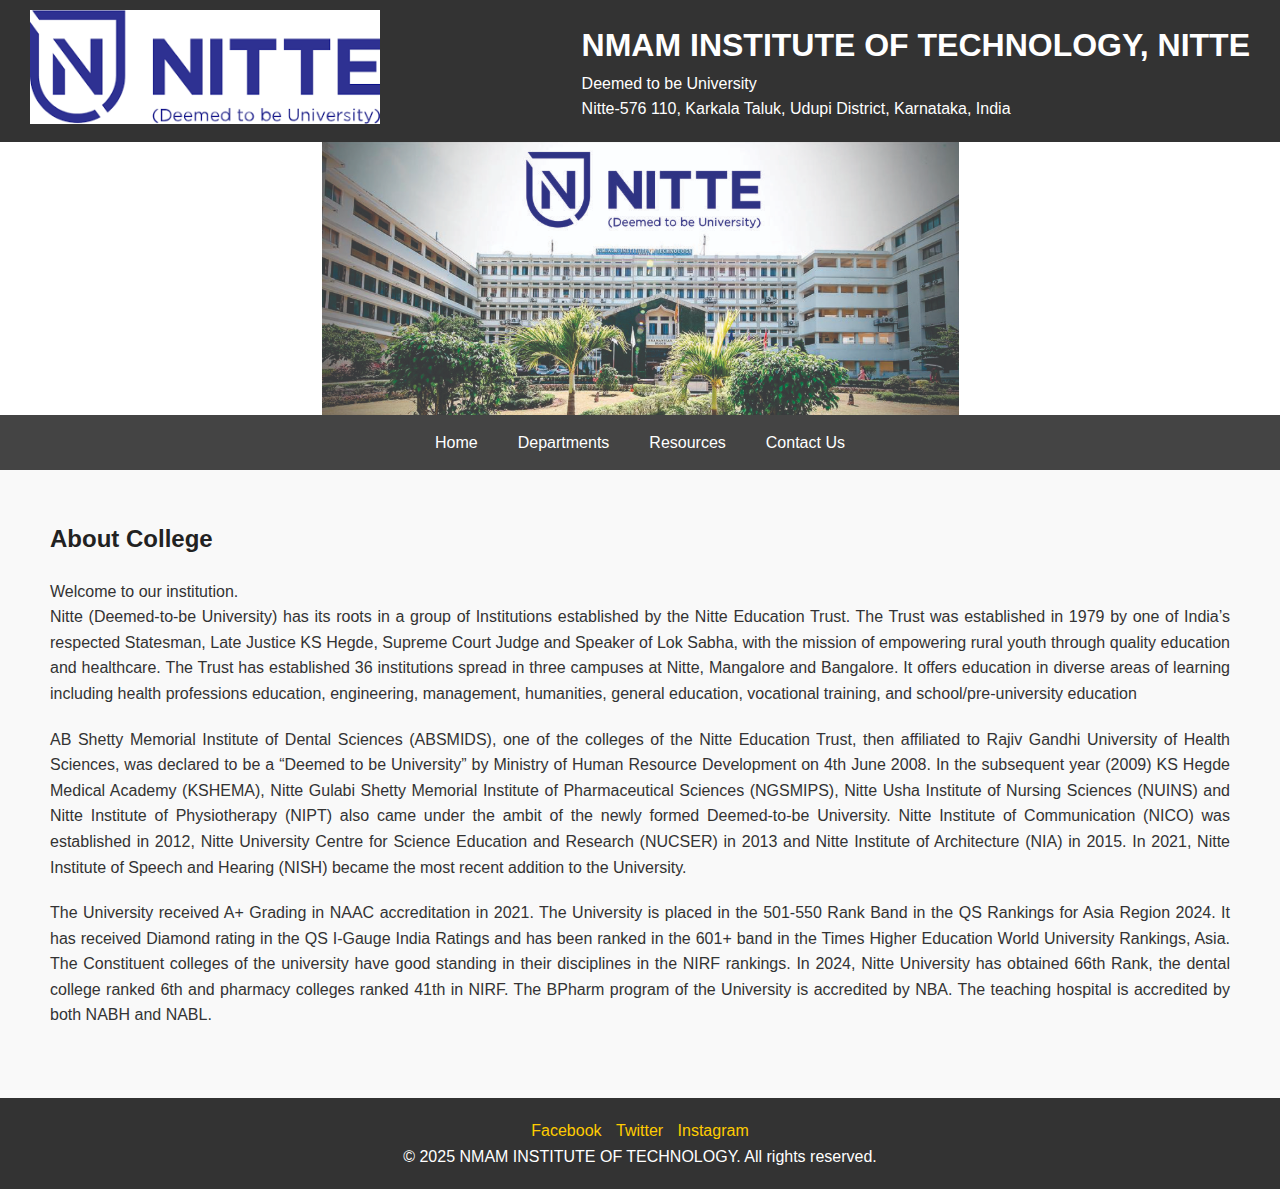
<file: index.html>
<!DOCTYPE html>
<html lang="en">
<head>
  <meta charset="UTF-8">
  <meta name="viewport" content="width=device-width, initial-scale=1.0">
  <title>My Institution</title>
  <link rel="stylesheet" href="style.css">
</head>
<body>

  <!-- Header -->
  <header>
    <div class="logo">
      <img src="download.png" alt="Institution Logo">
    </div>
    <div class="header-content">
      <h1>NMAM INSTITUTE OF TECHNOLOGY, NITTE</h1>
      <p>Deemed to be University</p>
      <p>Nitte-576 110, Karkala Taluk, Udupi District, Karnataka, India</p>
    </div>
  </header>
  <section id="hero">
  <img src="image.png" alt="Campus Image">
  </section>


  <!-- Navigation -->
  <nav>
    <ul class="menu">
      <li><a href="index.html">Home</a></li>
      <li class="submenu">
        <a href="#">Departments</a>
        <ul class="submenu-content">
          <li><a href="cse.html">Department of CSE</a></li>
          <li><a href="ise.html">Department of ISE</a></li>
        </ul>
      </li>
      <li><a href="#resources">Resources</a></li>
      <li><a href="#contact">Contact Us</a></li>
    </ul>
  </nav>

  <!-- About Section -->
  <section id="home">
    <h2>About College</h2>
    <p>Welcome to our institution.<br>
    Nitte (Deemed-to-be University) has its roots in a group of Institutions established by the Nitte Education Trust. The Trust was established in 1979 by one of India’s respected Statesman, Late Justice KS Hegde, Supreme Court Judge and Speaker of Lok Sabha, with the mission of empowering rural youth through quality education and healthcare. The Trust has established 36 institutions spread in three campuses at Nitte, Mangalore and Bangalore. It offers education in diverse areas of learning including health professions education, engineering, management, humanities, general education, vocational training, and school/pre-university education</p>

    <p>AB Shetty Memorial Institute of Dental Sciences (ABSMIDS), one of the colleges of the Nitte Education Trust, then affiliated to Rajiv Gandhi University of Health Sciences, was declared to be a “Deemed to be University” by Ministry of Human Resource Development on 4th June 2008. In the subsequent year (2009) KS Hegde Medical Academy (KSHEMA), Nitte Gulabi Shetty Memorial Institute of Pharmaceutical Sciences (NGSMIPS), Nitte Usha Institute of Nursing Sciences (NUINS) and Nitte Institute of Physiotherapy (NIPT) also came under the ambit of the newly formed Deemed-to-be University. Nitte Institute of Communication (NICO) was established in 2012, Nitte University Centre for Science Education and Research (NUCSER) in 2013 and Nitte Institute of Architecture (NIA) in 2015. In 2021, Nitte Institute of Speech and Hearing (NISH) became the most recent addition to the University.</p>

   
    <p>The University received A+ Grading in NAAC accreditation in 2021. The University is placed in the 501-550 Rank Band in the QS Rankings for Asia Region 2024. It has received Diamond rating in the QS I-Gauge India Ratings and has been ranked in the 601+ band in the Times Higher Education World University Rankings, Asia. The Constituent colleges of the university have good standing in their disciplines in the NIRF rankings. In 2024, Nitte University has obtained 66th Rank, the dental college ranked 6th and pharmacy colleges ranked 41th in NIRF. The BPharm program of the University is accredited by NBA. The teaching hospital is accredited by both NABH and NABL.</p>
  </section>

  <!-- Footer -->
  <footer>
    <p>
      <a href="#">Facebook</a>  
      <a href="#">Twitter</a>  
      <a href="#">Instagram</a>
    </p>
    <p>&copy; 2025 NMAM INSTITUTE OF TECHNOLOGY. All rights reserved.</p>
  </footer>

</body>
</html>
</file>
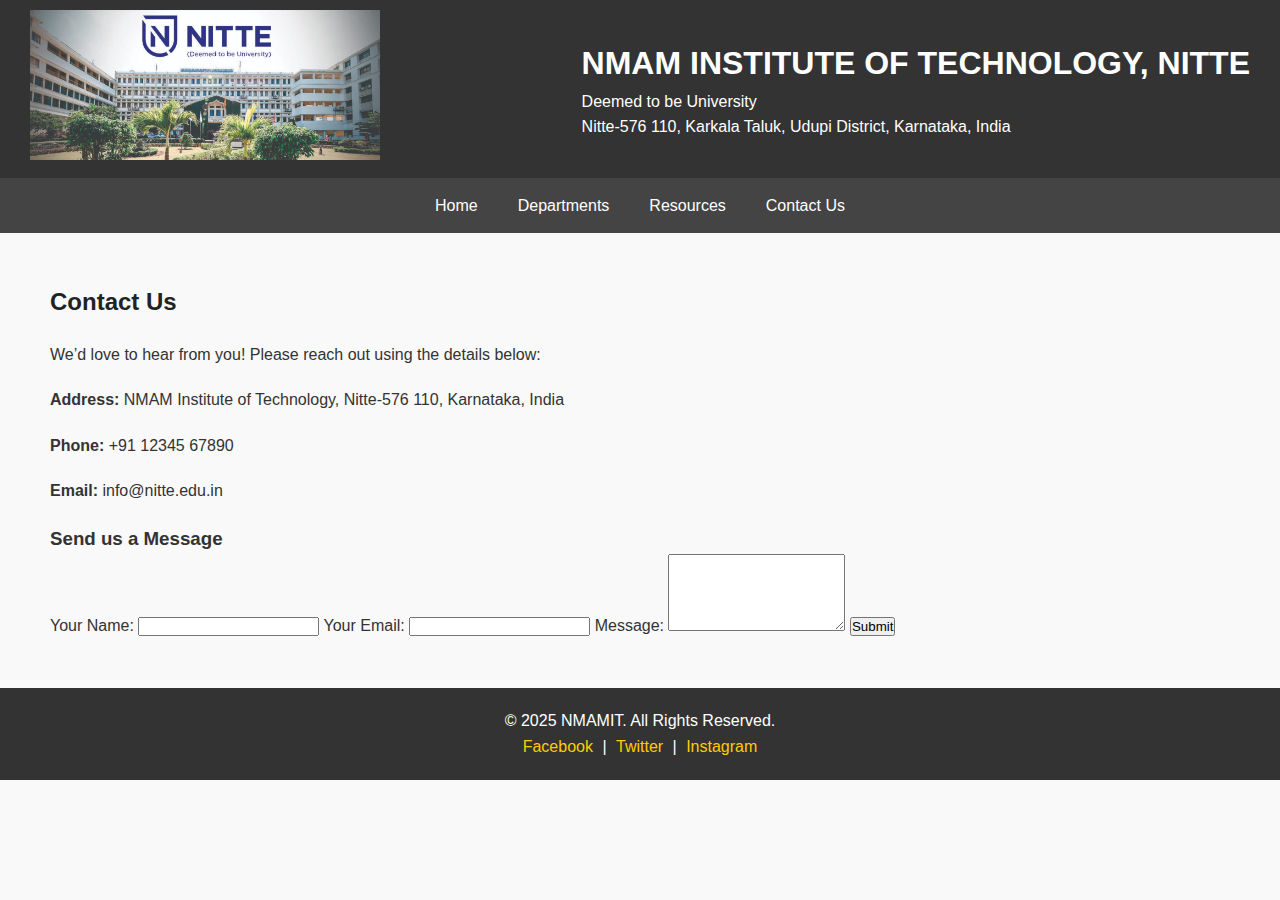
<file: cont.html>
<!DOCTYPE html>
<html lang="en">
<head>
  <meta charset="UTF-8">
  <meta name="viewport" content="width=device-width, initial-scale=1.0">
  <title>Contact Us - NMAMIT</title>
  <link rel="stylesheet" href="style.css"> <!-- 🔹 Use the same CSS -->
</head>
<body>
  <header>
    <div class="logo">
      <img src="image.png" alt="College Logo">
    </div>
    <div class="header-content">
      <h1>NMAM INSTITUTE OF TECHNOLOGY, NITTE</h1>
      <p>Deemed to be University<br>Nitte-576 110, Karkala Taluk, Udupi District, Karnataka, India</p>
    </div>
  </header>

  <nav>
    <ul class="menu">
      <li><a href="index.html">Home</a></li>
      <li><a href="departments.html">Departments</a></li>
      <li><a href="resources.html">Resources</a></li>
      <li><a href="contact.html" class="active">Contact Us</a></li> <!-- 🔹 active page -->
    </ul>
  </nav>

  <section class="contact">
    <h2>Contact Us</h2>
    <p>We’d love to hear from you! Please reach out using the details below:</p>
    
    <div class="contact-info">
      <p><strong>Address:</strong> NMAM Institute of Technology, Nitte-576 110, Karnataka, India</p>
      <p><strong>Phone:</strong> +91 12345 67890</p>
      <p><strong>Email:</strong> info@nitte.edu.in</p>
    </div>

    <div class="contact-form">
      <h3>Send us a Message</h3>
      <form>
        <label for="name">Your Name:</label>
        <input type="text" id="name" name="name" required>

        <label for="email">Your Email:</label>
        <input type="email" id="email" name="email" required>

        <label for="message">Message:</label>
        <textarea id="message" name="message" rows="5" required></textarea>

        <button type="submit">Submit</button>
      </form>
    </div>
  </section>

  <footer>
    <p>&copy; 2025 NMAMIT. All Rights Reserved.</p>
    
      <a href="https://facebook.com" target="_blank">Facebook</a> |
      <a href="https://twitter.com" target="_blank">Twitter</a> |
      <a href="https://instagram.com" target="_blank">Instagram</a>
    
  </footer>
</body>
</html>
</file>
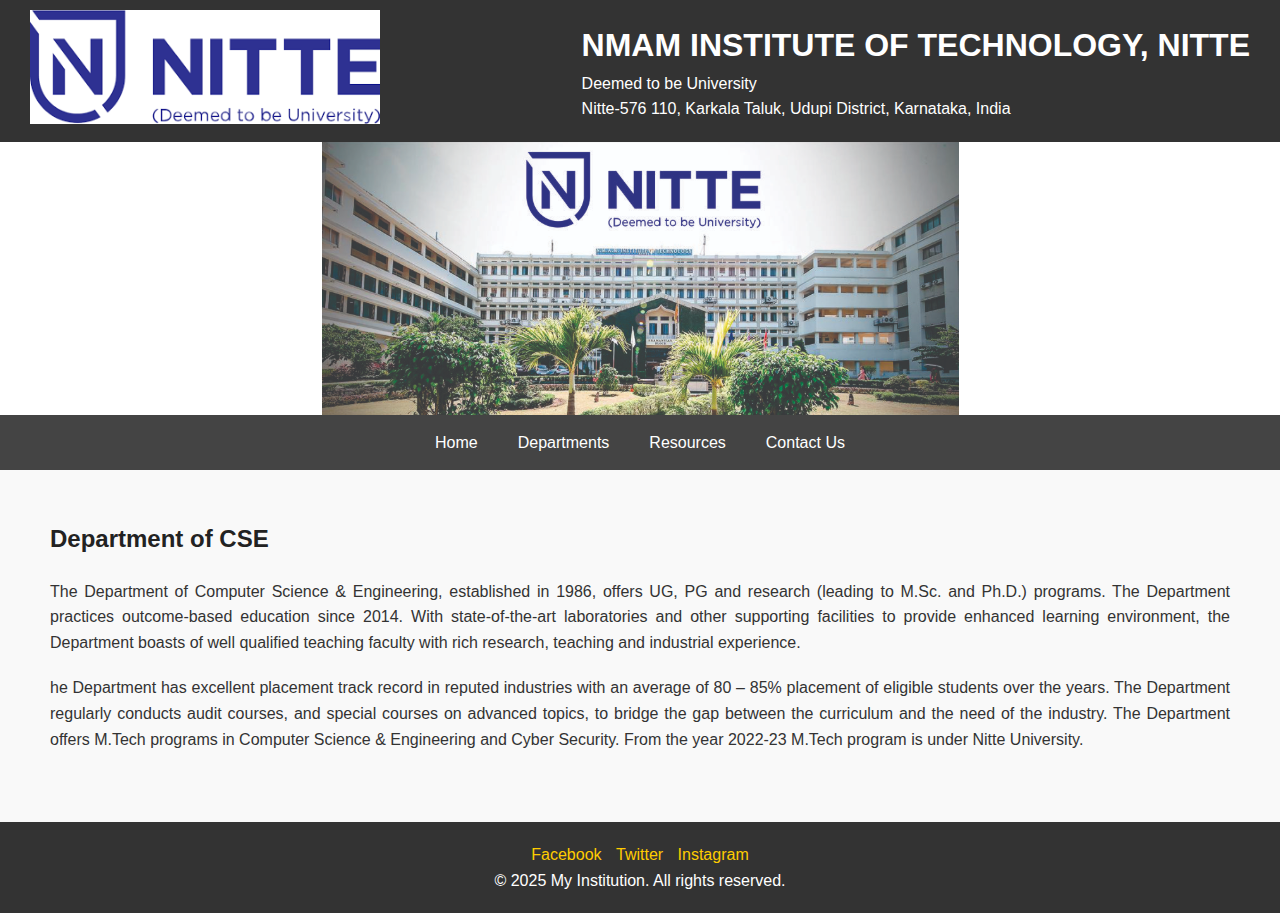
<file: cse.html>
<!DOCTYPE html>
<html lang="en">
<head>
  <meta charset="UTF-8">
  <meta name="viewport" content="width=device-width, initial-scale=1.0">
  <title>CSE Department - My Institution</title>
  <link rel="stylesheet" href="style.css">
</head>
<body>

  <!-- Header -->
  <header>
    <div class="logo">
      <img src="download.png" alt="Institution Logo">
    </div>
    <div class="header-content">
      <h1>NMAM INSTITUTE OF TECHNOLOGY, NITTE</h1>
      <p>Deemed to be University</p>
      <p>Nitte-576 110, Karkala Taluk, Udupi District, Karnataka, India</p>
    </div>
  </header>
  <section id="hero">
  <img src="image.png" alt="Campus Image">
  </section>


  <!-- Navigation -->
  <nav>
    <ul class="menu">
      <li><a href="index.html">Home</a></li>
      <li class="submenu">
        <a href="#">Departments</a>
        <ul class="submenu-content">
          <li><a href="cse.html">Department of CSE</a></li>
          <li><a href="ise.html">Department of ISE</a></li>
        </ul>
      </li>
      <li><a href="#resources">Resources</a></li>
      <li><a href="#contact">Contact Us</a></li>
    </ul>
  </nav>

  <!-- CSE Section -->
  <section id="cse">
    <h2>Department of CSE</h2>
    <p>The Department of Computer Science & Engineering, established in 1986, offers UG, PG and research (leading to M.Sc. and Ph.D.) programs. The Department practices outcome-based education since 2014. With state-of-the-art laboratories and other supporting facilities to provide enhanced learning environment, the Department boasts of well qualified teaching faculty with rich research, teaching and industrial experience.</p>
    
    <p>he Department has excellent placement track record in reputed industries with an average of 80 – 85% placement of eligible students over the years. The Department regularly conducts audit courses, and special courses on advanced topics, to bridge the gap between the curriculum and the need of the industry. The Department offers M.Tech programs in Computer Science & Engineering and Cyber Security. From the year 2022-23 M.Tech program is under Nitte University.</p>
  </section>

  <!-- Footer -->
  <footer>
    <p>
      <a href="#">Facebook</a>  
      <a href="#">Twitter</a>  
      <a href="#">Instagram</a>
    </p>
    <p>&copy; 2025 My Institution. All rights reserved.</p>
  </footer>

</body>
</html>
</file>
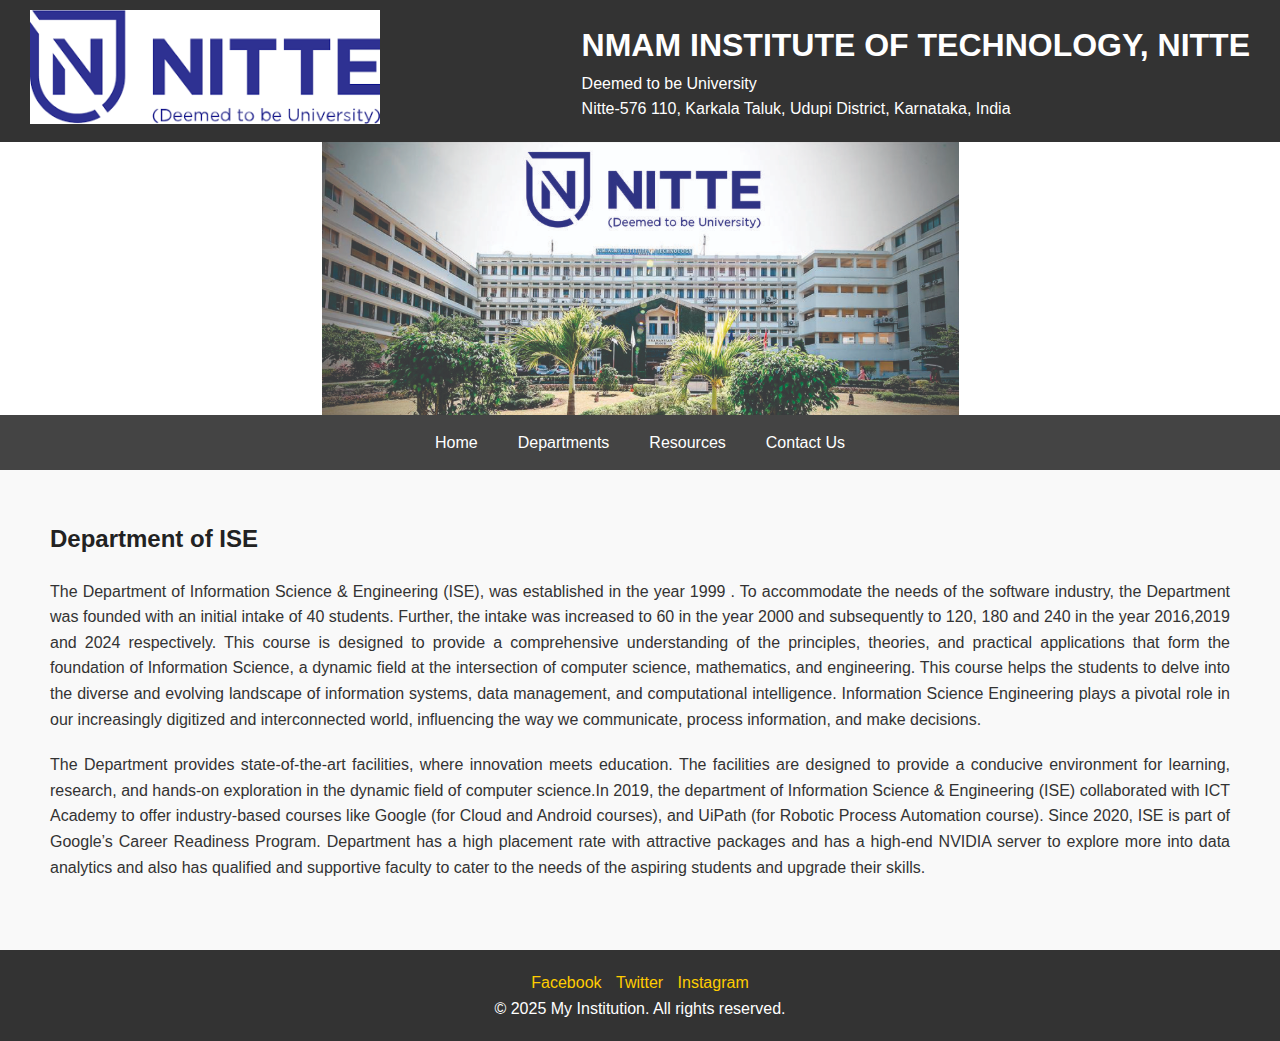
<file: ise.html>
<!DOCTYPE html>
<html lang="en">
<head>
  <meta charset="UTF-8">
  <meta name="viewport" content="width=device-width, initial-scale=1.0">
  <title>ISE Department - My Institution</title>
  <link rel="stylesheet" href="style.css">
</head>
<body>

  <!-- Header -->
  <header>
    <div class="logo">
      <img src="download.png" alt="Institution Logo">
    </div>
    <div class="header-content">
      <h1>NMAM INSTITUTE OF TECHNOLOGY, NITTE</h1>
      <p>Deemed to be University</p>
      <p>Nitte-576 110, Karkala Taluk, Udupi District, Karnataka, India</p>
    </div>
  </header>
  <section id="hero">
  <img src="image.png" alt="Campus Image">
  </section>


  <!-- Navigation -->
  <nav>
    <ul class="menu">
      <li><a href="index.html">Home</a></li>
      <li class="submenu">
        <a href="#">Departments</a>
        <ul class="submenu-content">
          <li><a href="cse.html">Department of CSE</a></li>
          <li><a href="ise.html">Department of ISE</a></li>
        </ul>
      </li>
      <li><a href="#resources">Resources</a></li>
      <li><a href="#contact">Contact Us</a></li>
    </ul>
  </nav>

  <!-- ISE Section -->
  <section id="ise">
    <h2>Department of ISE</h2>
    <p>The Department of Information Science & Engineering (ISE), was established in the year 1999 . To accommodate the needs of the software industry, the Department was founded with an initial intake of 40 students. Further, the intake was increased to 60 in the year 2000 and subsequently to 120, 180 and 240 in the year 2016,2019 and 2024 respectively. This course is designed to provide a comprehensive understanding of the principles, theories, and practical applications that form the foundation of Information Science, a dynamic field at the intersection of computer science, mathematics, and engineering. This course helps the students to delve into the diverse and evolving landscape of information systems, data management, and computational intelligence. Information Science Engineering plays a pivotal role in our increasingly digitized and interconnected world, influencing the way we communicate, process information, and make decisions.</p>

    <p>The Department provides state-of-the-art facilities, where innovation meets education. The facilities are designed to provide a conducive environment for learning, research, and hands-on exploration in the dynamic field of computer science.In 2019, the department of Information Science & Engineering (ISE) collaborated with ICT Academy to offer industry-based courses like Google (for Cloud and Android courses), and UiPath (for Robotic Process Automation course). Since 2020, ISE is part of Google’s Career Readiness Program. Department has a high placement rate with attractive packages and has a high-end NVIDIA server to explore more into data analytics and also has qualified and supportive faculty to cater to the needs of the aspiring students and upgrade their skills.</p>
  </section>
  

  <!-- Footer -->
  <footer>
    <p>
      <a href="#">Facebook</a>  
      <a href="#">Twitter</a>  
      <a href="#">Instagram</a>
    </p>
    <p>&copy; 2025 My Institution. All rights reserved.</p>
  </footer>

</body>
</html>
</file>
<file: style.css>
/* Reset + Global */
* {
  margin: 0;
  padding: 0;
  box-sizing: border-box;
  font-family: Arial, sans-serif;
  text-align: justify;
}

body {
  background: #f9f9f9;
  color: #333;
  line-height: 1.6;
}

/* Header */
header {
  display: flex;
  align-items: center;
  justify-content: space-between;
  background: #333;
  color: white;
  padding: 10px 30px;
  flex-wrap: wrap;
  min-height: 100px; 
}

header .logo img {
  width: 350px;
  
  height: auto;
}
#hero {
  width: 100%;
  text-align: center; /* centers the image */
  background: #fff;   /* optional: background behind image */
  padding: 0;         /* remove extra padding */
}

#hero img {
  max-width: 100%;   /* fit inside page width */
  height: auto;      /* keep aspect ratio */
  display: block;
  margin: 0 auto;
}

header .header-content {
  text-align: right;
}

/* Navigation */
nav {
  background: #444;
}

.menu {
  list-style: none;
  display: flex;
  justify-content: center;
}

.menu li {
  position: relative;
}

.menu a {
  display: block;
  padding: 15px 20px;
  color: white;
  text-decoration: none;
}

.menu a:hover {
  background: #666;
}

/* Dropdown */
.submenu-content {
  display: none;
  position: absolute;
  background: #444;
  min-width: 200px;
  z-index: 1000;
}

.submenu-content li a {
  padding: 10px;
}

.submenu:hover .submenu-content {
  display: block;
}

/* Sections */
section {
  padding: 50px;
  text-align: center;
}

section h2 {
  margin-bottom: 20px;
  color: #222;
}
section p {
  margin-bottom: 20px;
}


/* Footer */
footer {
  background: #333;
  color: white;
  text-align: center;   /* ✅ Updated: footer text centered */
  padding: 20px;
}

footer a {
  color: #ffcc00;
  margin: 0 5px;
  text-decoration: none;
}

footer a:hover {
  text-decoration: underline;
}
footer p {
  text-align: center; /* ✅ Updated: Centered the copyright & links */
}

/* Responsive */
@media screen and (max-width: 768px) {
  header {
    flex-direction: column;
    text-align: center;
  }

  .menu {
    flex-direction: column;
  }

  .submenu-content {
    position: static;
  }
}
</file>
